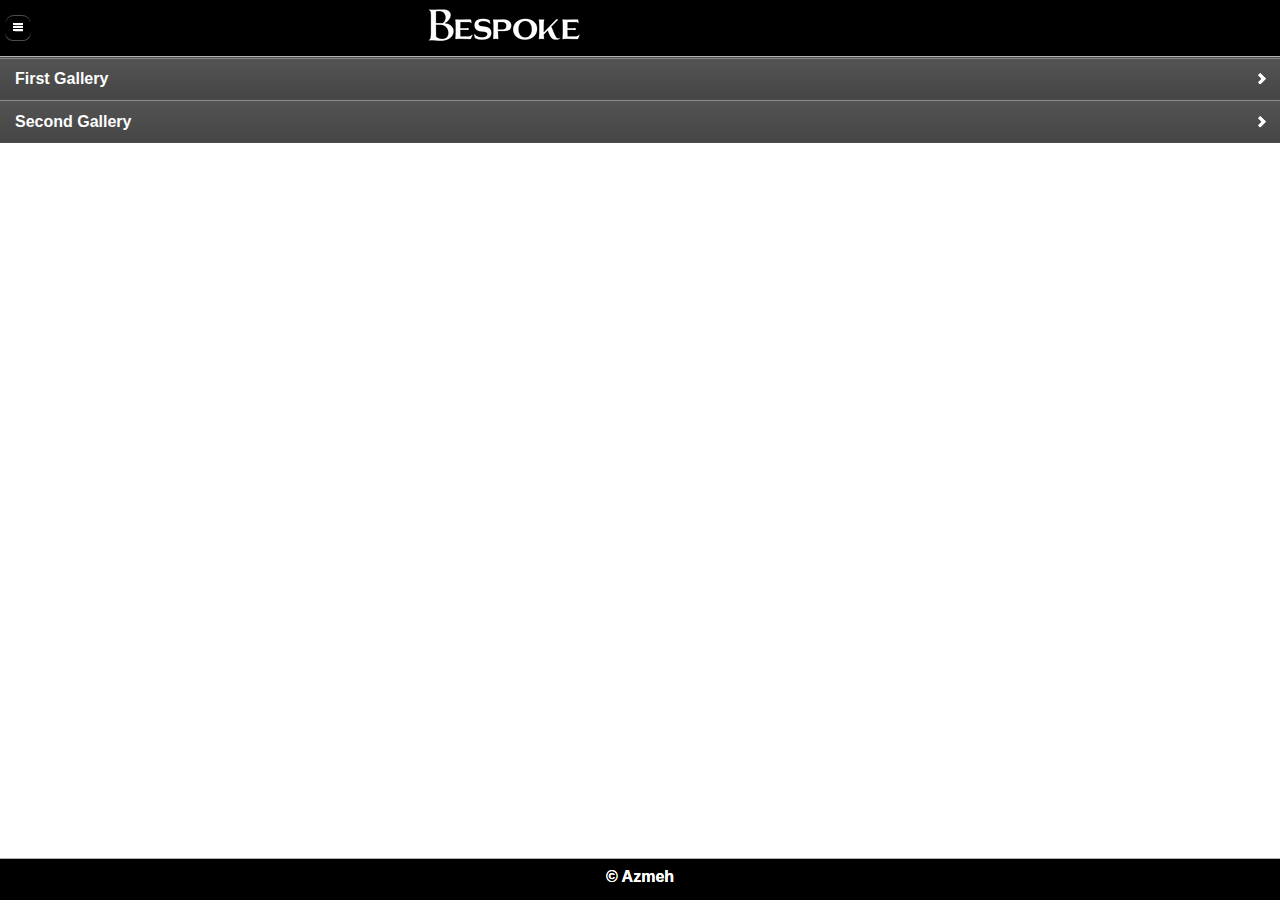
<file: index.html>
<!DOCTYPE html>
<html>
<head>
	<title>PhotoSwipe</title>
	<meta name="author" content="Ste Brennan - Code Computerlove - http://www.codecomputerlove.com/" />
	<meta content="width=device-width, initial-scale=1.0, maximum-scale=1.0, user-scalable=0;" name="viewport" />
    
    
	<meta name="apple-mobile-web-app-capable" content="yes" />
	
	<link rel="stylesheet" href="themes/my-custom-theme2.min.css" />
	<link rel="stylesheet" href="jquery.mobile.structure-1.3.1.min.css" />
	<link href="jquery-mobile.css" type="text/css" rel="stylesheet" />
	<link href="photoswipe.css" type="text/css" rel="stylesheet" />
	
	<script type="text/javascript" src="lib/klass.min.js"></script>
    
	<script src="jquery-1.9.1.min.js"></script>
    <script src="jquery-migrate-1.2.1.js"></script>
	<script src="jquery.mobile-1.3.1.min.js"></script>
    
	<script type="text/javascript" src="code.photoswipe.jquery-3.0.5.min.js"></script>
	
	
	<script type="text/javascript">
		
		/*
		 * IMPORTANT!!!
		 * REMEMBER TO ADD  rel="external"  to your anchor tags. 
		 * If you don't this will mess with how jQuery Mobile works
		 */
		
		(function(window, $, PhotoSwipe){
			
			$(document).ready(function(){
				
				$('div.gallery-page')
					.live('pageshow', function(e){
						
						var 
							currentPage = $(e.target),
							options = {},
							photoSwipeInstance = $("ul.gallery a", e.target).photoSwipe(options,  currentPage.attr('id'));
							
						return true;
						
					})
					
					.live('pagehide', function(e){
						
						var 
							currentPage = $(e.target),
							photoSwipeInstance = PhotoSwipe.getInstance(currentPage.attr('id'));

						if (typeof photoSwipeInstance != "undefined" && photoSwipeInstance != null) {
							PhotoSwipe.detatch(photoSwipeInstance);
						}
						
						return true;
						
					});
				
			});
		
		}(window, window.jQuery, window.Code.PhotoSwipe));
		
	</script>
	
</head>
<body>

<div data-role="page" id="Home">

  
<div data-role="panel" id="mypanel" data-position="left" data-display="push" >        
         <ul data-role=listview data-theme="a" >    
          <li data-role="list-divider"  ><a href="#Gallery1" style="text-decoration:none; font-size:18px; color:#FFF;" >Vision</a></li>  
          <li><a href="#Gallery1"> Culture </a></li>
          <li><a href=#win4> Business </a></li>
          <li><a href=#win5> interest </a></li>  
          <li data-role="list-divider"><a href="#win1" style="text-decoration:none; font-size:18px; color:#FFF;">Living</a></li>  
           <li><a href=#win3> Furniture </a></li>
          <li><a href=#win4> Architecture </a></li>
          <li><a href=#win5> Electronics </a></li> 
           <li data-role="list-divider"><a href="#win1" style="text-decoration:none; font-size:18px; color:#FFF;">Fashinism</a></li>  
           <li><a href=#win3> Jewellery </a></li>
          <li><a href=#win4> Insight </a></li>
          <li><a href=#win5> Shoots </a></li> 
          <li><a href=#win5> Runaway </a></li> 
           <li data-role="list-divider"><a href="#win1" style="text-decoration:none; font-size:18px; color:#FFF;">Essentials</a></li>  
           <li><a href=#win3> Tech </a></li>
          <li><a href=#win4> Her Trends </a></li>
          <li><a href=#win5> His Trends </a></li>           
        </ul>
    </div>


	<div data-role="header" data-position="fixed">
		<div class=ui-grid-b style="height: 50px; padding-top: 5px;" data-type="horizontal" >
      <div class=ui-block-a ><a href="#mypanel" data-role="button" data-icon="bars" data-iconpos="notext">asdasd</a></div>
      <div class="ui-block-b" style="text-align:center; width: 157px; "><a href="#win1"><img src="images/BespokeLogo.png" style="position:inline" /></a></div>
      <div class="ui-block-c" style="text-align:right;" ></div>  
    </div>
     
	</div>
	
	
	<div data-role="content" >	
		
			
		
		<ul data-role="listview" data-theme="b" >
			<li><a href="#Gallery1" rel="external"  >First Gallery</a></li> 
			<li><a href="#Gallery2"  rel="external">Second Gallery</a></li> 
		</ul> 
		
		
	</div>

	<div data-role="footer" data-position="fixed">
		<h4>&copy; Azmeh</h4>
	</div>

</div>


<div data-role="page"  id="Gallery1" class="gallery-page">
 

	<div data-role="header" data-position="fixed">
		<div class=ui-grid-a data-type="horizontal" style="height: 50px; padding-top: 5px;" >
      <div class=ui-block-a style="width: 100px;" ><a href="#Home" data-role="button" data-icon="back"  data-transition="slide" data-direction="reverse">Back</a></div>
      <div class="ui-block-b" style="text-align:right "><a href="#win1"><img src="images/BespokeLogo.png" style="position:inline" /></a></div>
      
    </div>
     
	</div>
     
	

	<div data-role="content">	
		
		<ul class="gallery">
		
			<li><a href="images/full/001.jpg" rel="external"><img src="images/thumb/001.jpg" alt="Image 001" /></a></li>
			<li><a href="images/full/002.jpg" rel="external"><img src="images/thumb/002.jpg" alt="Image 002" /></a></li>
			<li><a href="images/full/003.jpg" rel="external"><img src="images/thumb/003.jpg" alt="Image 003" /></a></li>
			<li><a href="images/full/004.jpg" rel="external"><img src="images/thumb/004.jpg" alt="Image 004" /></a></li>
			<li><a href="images/full/005.jpg" rel="external"><img src="images/thumb/005.jpg" alt="Image 005" /></a></li>
			<li><a href="images/full/006.jpg" rel="external"><img src="images/thumb/006.jpg" alt="Image 006" /></a></li>
			<li><a href="images/full/007.jpg" rel="external"><img src="images/thumb/007.jpg" alt="Image 007" /></a></li>
			<li><a href="images/full/008.jpg" rel="external"><img src="images/thumb/008.jpg" alt="Image 008" /></a></li>
			<li><a href="images/full/009.jpg" rel="external"><img src="images/thumb/009.jpg" alt="Image 009" /></a></li>
			
		</ul>
		
	</div>
	
	<div data-role="footer" data-position="fixed">
		<h4>&copy; Azmeh</h4>
	</div>

	
</div>

<div data-role="page"  id="Gallery2" class="gallery-page">

	<div data-role="header" data-position="fixed">
		<div class=ui-grid-b data-type="horizontal" >
      <div class=ui-block-a ><a href="#Home" data-role="button" data-icon="back"  data-transition="slide" data-direction="reverse">Back</a></div>
      <div class="ui-block-b" style="text-align:center; width: 157px; "><a href="#win1"><img src="images/BespokeLogo.png" style="position:inline" /></a></div>
      <div class="ui-block-c" style="text-align:right;" ></div>  
    </div>
     
	</div>

	<div data-role="content">	
		
		<ul class="gallery">
		
			<li><a href="images/full/010.jpg" rel="external"><img src="images/thumb/010.jpg" alt="Image 010" /></a></li>
			<li><a href="images/full/011.jpg" rel="external"><img src="images/thumb/011.jpg" alt="Image 011" /></a></li>
			<li><a href="images/full/012.jpg" rel="external"><img src="images/thumb/012.jpg" alt="Image 012" /></a></li>
			<li><a href="images/full/013.jpg" rel="external"><img src="images/thumb/013.jpg" alt="Image 013" /></a></li>
			<li><a href="images/full/014.jpg" rel="external"><img src="images/thumb/014.jpg" alt="Image 014" /></a></li>
			<li><a href="images/full/015.jpg" rel="external"><img src="images/thumb/015.jpg" alt="Image 015" /></a></li>
			<li><a href="images/full/016.jpg" rel="external"><img src="images/thumb/016.jpg" alt="Image 016" /></a></li>
			<li><a href="images/full/017.jpg" rel="external"><img src="images/thumb/017.jpg" alt="Image 017" /></a></li>
			<li><a href="images/full/018.jpg" rel="external"><img src="images/thumb/018.jpg" alt="Image 018" /></a></li>
		
		</ul>
		
	</div>

	<div data-role="footer" data-position="fixed">
		<h4>&copy; Azmeh</h4>
	</div>


</div>

</body>
</html>
</file>
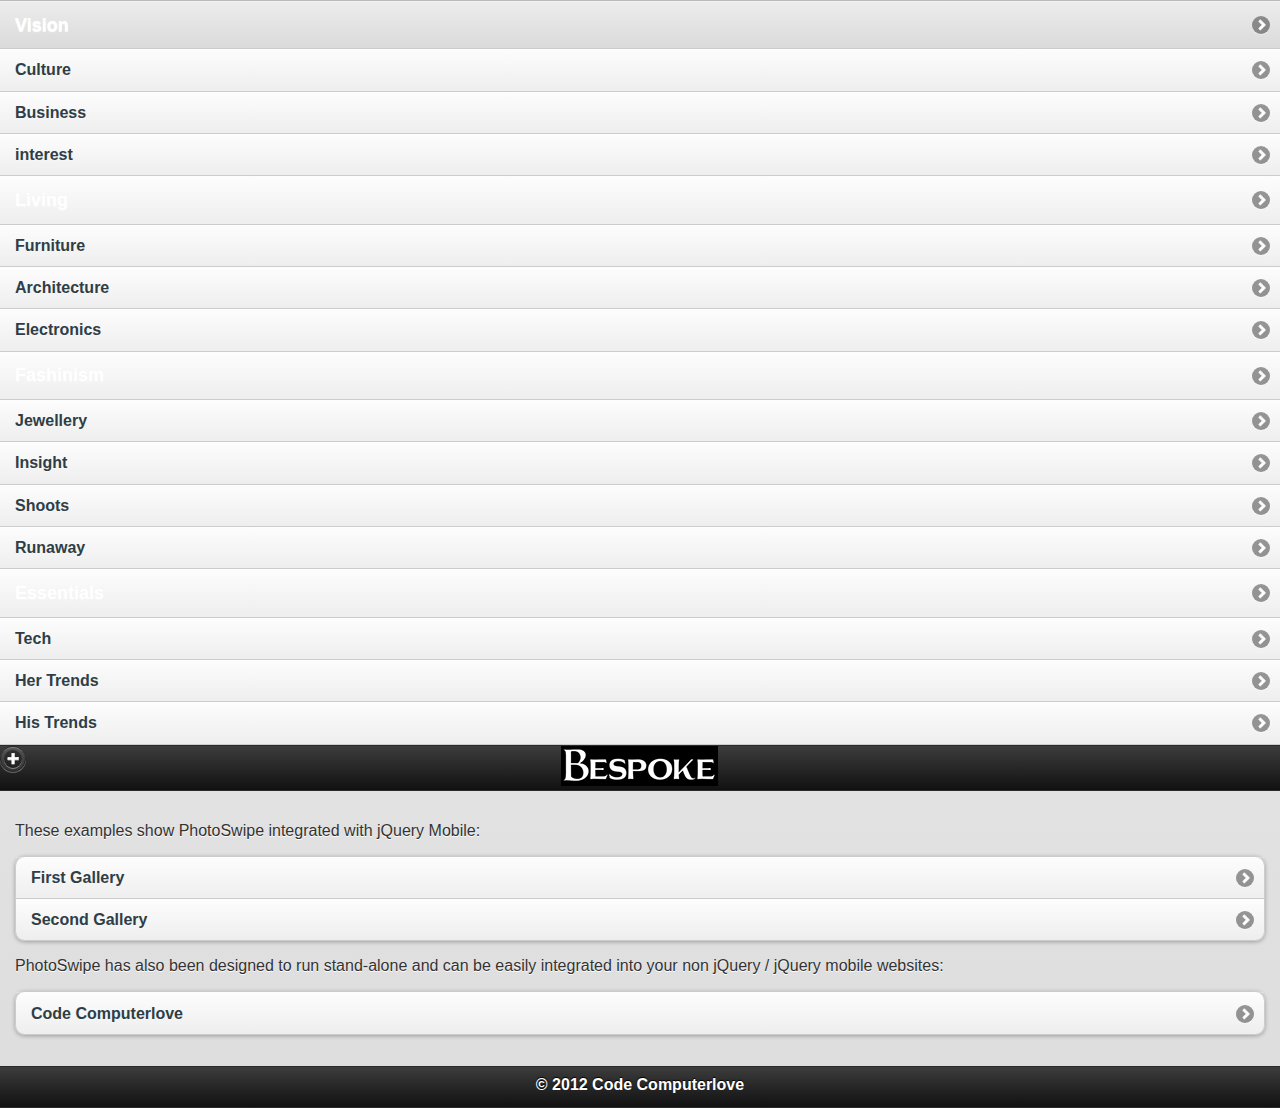
<file: index - Copy.html>
<!DOCTYPE html>
<html>
<head>
	<title>PhotoSwipe</title>
	<meta name="author" content="Ste Brennan - Code Computerlove - http://www.codecomputerlove.com/" />
	<meta content="width=device-width, initial-scale=1.0, maximum-scale=1.0, user-scalable=0;" name="viewport" />
    
    
	<meta name="apple-mobile-web-app-capable" content="yes" />
	
	<link href="jquery.mobile-1.0rc2.min.css" rel="stylesheet" />
	<link href="jquery-mobile.css" type="text/css" rel="stylesheet" />
	<link href="photoswipe.css" type="text/css" rel="stylesheet" />
	
	<script type="text/javascript" src="lib/klass.min.js"></script>
	<script type="text/javascript" src="jquery-1.6.4.min.js"></script>
	<script type="text/javascript" src="jquery.mobile-1.0rc2.min.js"></script>
	<script type="text/javascript" src="code.photoswipe.jquery-3.0.5.min.js"></script>
	
	
	<script type="text/javascript">
		
		/*
		 * IMPORTANT!!!
		 * REMEMBER TO ADD  rel="external"  to your anchor tags. 
		 * If you don't this will mess with how jQuery Mobile works
		 */
		
		(function(window, $, PhotoSwipe){
			
			$(document).ready(function(){
				
				$('div.gallery-page')
					.live('pageshow', function(e){
						
						var 
							currentPage = $(e.target),
							options = {},
							photoSwipeInstance = $("ul.gallery a", e.target).photoSwipe(options,  currentPage.attr('id'));
							
						return true;
						
					})
					
					.live('pagehide', function(e){
						
						var 
							currentPage = $(e.target),
							photoSwipeInstance = PhotoSwipe.getInstance(currentPage.attr('id'));

						if (typeof photoSwipeInstance != "undefined" && photoSwipeInstance != null) {
							PhotoSwipe.detatch(photoSwipeInstance);
						}
						
						return true;
						
					});
				
			});
		
		}(window, window.jQuery, window.Code.PhotoSwipe));
		
	</script>
	
</head>
<body>

<div data-role="page" id="Home">

 <div data-role="panel" id="mypanel" data-position="left" data-display="push" >        
         <ul data-role=listview >    
          <li data-role="list-divider"  ><a href="#Gallery1" style="text-decoration:none; font-size:18px; color:#FFF;" >Vision</a></li>  
          <li><a href="#Gallery1"> Culture </a></li>
          <li><a href=#win4> Business </a></li>
          <li><a href=#win5> interest </a></li>  
          <li data-role="list-divider"><a href="#win1" style="text-decoration:none; font-size:18px; color:#FFF;">Living</a></li>  
           <li><a href=#win3> Furniture </a></li>
          <li><a href=#win4> Architecture </a></li>
          <li><a href=#win5> Electronics </a></li> 
           <li data-role="list-divider"><a href="#win1" style="text-decoration:none; font-size:18px; color:#FFF;">Fashinism</a></li>  
           <li><a href=#win3> Jewellery </a></li>
          <li><a href=#win4> Insight </a></li>
          <li><a href=#win5> Shoots </a></li> 
          <li><a href=#win5> Runaway </a></li> 
           <li data-role="list-divider"><a href="#win1" style="text-decoration:none; font-size:18px; color:#FFF;">Essentials</a></li>  
           <li><a href=#win3> Tech </a></li>
          <li><a href=#win4> Her Trends </a></li>
          <li><a href=#win5> His Trends </a></li>           
        </ul>
    </div> 


	<div data-role="header" data-position="fixed">
		<div class=ui-grid-b>
      <div class=ui-block-a><a href="#mypanel" data-role="button" data-icon="bars" data-iconpos="notext">asdasd</a></div>
      <div class="ui-block-b" style="text-align:center;"><a href="#win1"><img src="images/BespokeLogo.png" style="position:inline" /></a></div>
      <div class=ui-block-c></div>  
    </div> 
	</div>
	
	
	<div data-role="content" >	
		
		<p>These examples show PhotoSwipe integrated with jQuery Mobile:</p>		
		
		<ul data-role="listview" data-inset="true">
			<li><a href="#Gallery1">First Gallery</a></li> 
			<li><a href="#Gallery2">Second Gallery</a></li> 
		</ul> 
		
		<p>PhotoSwipe has also been designed to run stand-alone and can be easily integrated into your non jQuery / jQuery mobile websites:</p>
		
		<ul data-role="listview" data-inset="true">
			<li><a href="01-default.html" target="_blank">Code Computerlove</a></li> 
		</ul> 
		
	</div>

	<div data-role="footer">
		<h4>&copy; 2012 Code Computerlove</h4>
	</div>

</div>


<div data-role="page" data-add-back-btn="true" id="Gallery1" class="gallery-page">

	<div data-role="header">
		<h1>First Gallery</h1>
	</div>

	<div data-role="content">	
		
		<ul class="gallery">
		
			<li><a href="images/full/001.jpg" rel="external"><img src="images/thumb/001.jpg" alt="Image 001" /></a></li>
			<li><a href="images/full/002.jpg" rel="external"><img src="images/thumb/002.jpg" alt="Image 002" /></a></li>
			<li><a href="images/full/003.jpg" rel="external"><img src="images/thumb/003.jpg" alt="Image 003" /></a></li>
			<li><a href="images/full/004.jpg" rel="external"><img src="images/thumb/004.jpg" alt="Image 004" /></a></li>
			<li><a href="images/full/005.jpg" rel="external"><img src="images/thumb/005.jpg" alt="Image 005" /></a></li>
			<li><a href="images/full/006.jpg" rel="external"><img src="images/thumb/006.jpg" alt="Image 006" /></a></li>
			<li><a href="images/full/007.jpg" rel="external"><img src="images/thumb/007.jpg" alt="Image 007" /></a></li>
			<li><a href="images/full/008.jpg" rel="external"><img src="images/thumb/008.jpg" alt="Image 008" /></a></li>
			<li><a href="images/full/009.jpg" rel="external"><img src="images/thumb/009.jpg" alt="Image 009" /></a></li>
			
		</ul>
		
	</div>
	
	<div data-role="footer">
		<h4>&copy; 2012 Code Computerlove</h4>
	</div>
	
</div>

<div data-role="page" data-add-back-btn="true" id="Gallery2" class="gallery-page">

	<div data-role="header">
		<h1>Second Gallery</h1>
	</div>

	<div data-role="content">	
		
		<ul class="gallery">
		
			<li><a href="images/full/010.jpg" rel="external"><img src="images/thumb/010.jpg" alt="Image 010" /></a></li>
			<li><a href="images/full/011.jpg" rel="external"><img src="images/thumb/011.jpg" alt="Image 011" /></a></li>
			<li><a href="images/full/012.jpg" rel="external"><img src="images/thumb/012.jpg" alt="Image 012" /></a></li>
			<li><a href="images/full/013.jpg" rel="external"><img src="images/thumb/013.jpg" alt="Image 013" /></a></li>
			<li><a href="images/full/014.jpg" rel="external"><img src="images/thumb/014.jpg" alt="Image 014" /></a></li>
			<li><a href="images/full/015.jpg" rel="external"><img src="images/thumb/015.jpg" alt="Image 015" /></a></li>
			<li><a href="images/full/016.jpg" rel="external"><img src="images/thumb/016.jpg" alt="Image 016" /></a></li>
			<li><a href="images/full/017.jpg" rel="external"><img src="images/thumb/017.jpg" alt="Image 017" /></a></li>
			<li><a href="images/full/018.jpg" rel="external"><img src="images/thumb/018.jpg" alt="Image 018" /></a></li>
		
		</ul>
		
	</div>

	<div data-role="footer">
		<h4>&copy; 2012 Code Computerlove</h4>
	</div>

</div>

</body>
</html>
</file>
<file: photoswipe.css>
/*
 * photoswipe.css
 * Copyright (c) %%year%% by Code Computerlove (http://www.codecomputerlove.com)
 * Licensed under the MIT license
 *
 * Default styles for PhotoSwipe
 * Avoid any position or dimension based styles
 * where possible, unless specified already here.
 * The gallery automatically works out gallery item
 * positions etc.
 */

 
body.ps-active, body.ps-building, div.ps-active, div.ps-building
{
	background: #000;
	overflow: hidden;
}
body.ps-active *, div.ps-active *
{ 
	-webkit-tap-highlight-color:  rgba(255, 255, 255, 0); 
	display: none;
}
body.ps-active *:focus, div.ps-active *:focus 
{ 
	outline: 0; 
}


/* Document overlay */
div.ps-document-overlay 
{
	background: #000;
}


/* UILayer */
div.ps-uilayer { 
	
	background: #000;
	cursor: pointer;
	
}


/* Zoom/pan/rotate layer */
div.ps-zoom-pan-rotate{
	background: #000;
}
div.ps-zoom-pan-rotate *  { display: block; }


/* Carousel */
div.ps-carousel-item-loading 
{ 
	background: url(loader.gif) no-repeat center center; 
}

div.ps-carousel-item-error 
{ 
	background: url(error.gif) no-repeat center center; 
}


/* Caption */
div.ps-caption
{ 
	background: #000000;
	background: -moz-linear-gradient(top, #303130 0%, #000101 100%);
	background: -webkit-gradient(linear, left top, left bottom, color-stop(0%,#303130), color-stop(100%,#000101));
	border-bottom: 1px solid #42403f;
	color: #ffffff;
	font-size: 13px;
	font-family: "Lucida Grande", Helvetica, Arial,Verdana, sans-serif;
	text-align: center;
}
div.ps-caption *  { display: inline; }

div.ps-caption-bottom
{ 
	border-top: 1px solid #42403f;
	border-bottom: none;
	min-height: 44px;
}

div.ps-caption-content
{
	padding: 13px;
	display: block;
}


/* Toolbar */
div.ps-toolbar
{ 
	background: #000000;
	background: -moz-linear-gradient(top, #303130 0%, #000101 100%);
	background: -webkit-gradient(linear, left top, left bottom, color-stop(0%,#303130), color-stop(100%,#000101));
	border-top: 1px solid #42403f;
	color: #ffffff;
	font-size: 13px;
	font-family: "Lucida Grande", Helvetica, Arial,Verdana, sans-serif;
	text-align: center;
	height: 44px;
	display: table;
	table-layout: fixed;
}
div.ps-toolbar * { 
	display: block;
}

div.ps-toolbar-top 
{
	border-bottom: 1px solid #42403f;
	border-top: none;
}

div.ps-toolbar-close, div.ps-toolbar-previous, div.ps-toolbar-next, div.ps-toolbar-play
{
	cursor: pointer;
	display: table-cell;
}

div.ps-toolbar div div.ps-toolbar-content
{
	width: 44px;
	height: 44px;
	margin: 0 auto 0;
	background-image: url(icons.png);
	background-repeat: no-repeat;
}

div.ps-toolbar-close div.ps-toolbar-content
{
	background-position: 0 0;
}

div.ps-toolbar-previous div.ps-toolbar-content
{
	background-position: -44px 0;
}

div.ps-toolbar-previous-disabled div.ps-toolbar-content
{
	background-position: -44px -44px;
}

div.ps-toolbar-next div.ps-toolbar-content
{
	background-position: -132px 0;
}

div.ps-toolbar-next-disabled div.ps-toolbar-content
{
	background-position: -132px -44px;
}

div.ps-toolbar-play div.ps-toolbar-content
{
	background-position: -88px 0;
}

/* Hi-res display */
@media only screen and (-webkit-min-device-pixel-ratio: 1.5),
       only screen and (-moz-min-device-pixel-ratio: 1.5),
       only screen and (min-resolution: 240dpi)
{
	div.ps-toolbar div div.ps-toolbar-content
	{
		-moz-background-size: 176px 88px;
		-o-background-size: 176px 88px;
		-webkit-background-size: 176px 88px;
		background-size: 176px 88px;
		background-image: url(icons@2x.png);
	}
}
</file>
<file: themes/my-custom-theme2.min.css>
/*
* jQuery Mobile 1.3.1
* Git HEAD hash: 74b4bec049fd93e4fe40205e6157de16eb64eb46 <> Date: Mon Apr 8 2013 19:41:28 UTC
* http://jquerymobile.com
*
* Copyright 2010, 2013 jQuery Foundation, Inc. and other contributors
* Released under the MIT license.
* http://jquery.org/license
*
*/

.ui-bar-a{border:1px solid #b3b3b3 ;background:#000 ;color:#FFF ;font-weight:bold;text-shadow:0  0px  0  #ffffff ;background-image:-webkit-gradient(linear,left top,left bottom,from( #0000NaN ),to( #0000NaN )); background-image:-webkit-linear-gradient( #0000NaN,#0000NaN ); background-image:   -moz-linear-gradient( #0000NaN,#0000NaN ); background-image:    -ms-linear-gradient( #0000NaN,#0000NaN ); background-image:     -o-linear-gradient( #0000NaN,#0000NaN ); background-image:        linear-gradient( #0000NaN,#0000NaN );}.ui-bar-a .ui-link-inherit{color:#FFF ;}.ui-bar-a a.ui-link{color:#7cc4e7 ;font-weight:bold;}.ui-bar-a a.ui-link:visited{   color:#2489ce ;}.ui-bar-a a.ui-link:hover{color:#2489ce ;}.ui-bar-a a.ui-link:active{color:#2489ce ;}.ui-bar-a,.ui-bar-a input,.ui-bar-a select,.ui-bar-a textarea,.ui-bar-a button{font-family:Helvetica,Arial,sans-serif ;}.ui-body-a,.ui-overlay-a{border:1px solid #545454 ;color:#ffffff ;text-shadow:0  0px  0  #444444 ;background:#000000 ;background-image:-webkit-gradient(linear,left top,left bottom,from( #000000 ),to( #000000 )); background-image:-webkit-linear-gradient( #000000,#000000 ); background-image:   -moz-linear-gradient( #000000,#000000 ); background-image:    -ms-linear-gradient( #000000,#000000 ); background-image:     -o-linear-gradient( #000000,#000000 ); background-image:        linear-gradient( #000000,#000000 );}.ui-overlay-a{background-image:none;border-width:0;}.ui-body-a,.ui-body-a input,.ui-body-a select,.ui-body-a textarea,.ui-body-a button{font-family:Helvetica,Arial,sans-serif ;}.ui-body-a .ui-link-inherit{color:#ffffff ;}.ui-body-a .ui-link{color:#ffffff ;font-weight:bold;}.ui-body-a .ui-link:visited{   color:#a5a5a5 ;}.ui-body-a .ui-link:hover{color:#FFFFFF ;}.ui-body-a .ui-link:active{color:#ffffff ;}.ui-btn-up-a{border:1px solid #000000 ;background:#000000 ;font-weight:bold;color:#ffffff ;text-shadow:0  0px  0  #444444 ;background-image:-webkit-gradient(linear,left top,left bottom,from( #000000 ),to( #000000 )); background-image:-webkit-linear-gradient( #000000,#000000 ); background-image:   -moz-linear-gradient( #000000,#000000 ); background-image:    -ms-linear-gradient( #000000,#000000 ); background-image:     -o-linear-gradient( #000000,#000000 ); background-image:        linear-gradient( #000000,#000000 );}.ui-btn-up-a:visited,.ui-btn-up-a a.ui-link-inherit{color:#ffffff ;}.ui-btn-hover-a{border:1px solid #454545 ;background:#454545 ;font-weight:bold;color:#ffffff ;text-shadow:0  1px  0  #444444 ;background-image:-webkit-gradient(linear,left top,left bottom,from( #454545 ),to( #454545 )); background-image:-webkit-linear-gradient( #454545,#454545 ); background-image:   -moz-linear-gradient( #454545,#454545 ); background-image:    -ms-linear-gradient( #454545,#454545 ); background-image:     -o-linear-gradient( #454545,#454545 ); background-image:        linear-gradient( #454545,#454545 );}.ui-btn-hover-a:visited,.ui-btn-hover-a:hover,.ui-btn-hover-a a.ui-link-inherit{color:#ffffff ;}.ui-btn-down-a{border:1px solid #cccccc ;background:#cccccc ;font-weight:bold;color:#ffffff ;text-shadow:0  1px  0  #444444 ;background-image:-webkit-gradient(linear,left top,left bottom,from( #cccccc ),to( #cccccc )); background-image:-webkit-linear-gradient( #cccccc,#cccccc ); background-image:   -moz-linear-gradient( #cccccc,#cccccc ); background-image:    -ms-linear-gradient( #cccccc,#cccccc ); background-image:     -o-linear-gradient( #cccccc,#cccccc ); background-image:        linear-gradient( #cccccc,#cccccc );}.ui-btn-down-a:visited,.ui-btn-down-a:hover,.ui-btn-down-a a.ui-link-inherit{color:#ffffff ;}.ui-btn-up-a,.ui-btn-hover-a,.ui-btn-down-a{font-family:Helvetica,Arial,sans-serif ;text-decoration:none;}.ui-bar-b{border:1px solid #4d4d4d ;background:#4d4d4d ;color:#ffffff ;font-weight:bold;text-shadow:0  0px  0  #444444 ;background-image:-webkit-gradient(linear,left top,left bottom,from( #545454 ),to( #454545 )); background-image:-webkit-linear-gradient( #545454,#454545 ); background-image:   -moz-linear-gradient( #545454,#454545 ); background-image:    -ms-linear-gradient( #545454,#454545 ); background-image:     -o-linear-gradient( #545454,#454545 ); background-image:        linear-gradient( #545454,#454545 );}.ui-bar-b .ui-link-inherit{color:#ffffff ;}.ui-bar-b a.ui-link{color:#7cc4e7 ;font-weight:bold;}.ui-bar-b a.ui-link:visited{   color:#2489ce ;}.ui-bar-b a.ui-link:hover{color:#2489ce ;}.ui-bar-b a.ui-link:active{color:#2489ce ;}.ui-bar-b,.ui-bar-b input,.ui-bar-b select,.ui-bar-b textarea,.ui-bar-b button{font-family:Helvetica,Arial,sans-serif ;}.ui-body-b,.ui-overlay-b{border:1px solid #8c8c8c ;color:#000000 ;text-shadow:0  0px  0  #eeeeee ;background:#ffffff ;background-image:-webkit-gradient(linear,left top,left bottom,from( #FFFFFF ),to( #e5e5e5 )); background-image:-webkit-linear-gradient( #FFFFFF,#e5e5e5 ); background-image:   -moz-linear-gradient( #FFFFFF,#e5e5e5 ); background-image:    -ms-linear-gradient( #FFFFFF,#e5e5e5 ); background-image:     -o-linear-gradient( #FFFFFF,#e5e5e5 ); background-image:        linear-gradient( #FFFFFF,#e5e5e5 );}.ui-overlay-b{background-image:none;border-width:0;}.ui-body-b,.ui-body-b input,.ui-body-b select,.ui-body-b textarea,.ui-body-b button{font-family:Helvetica,Arial,sans-serif ;}.ui-body-b .ui-link-inherit{color:#000000 ;}.ui-body-b .ui-link{color:#ffffff ;font-weight:bold;}.ui-body-b .ui-link:visited{   color:#a5a5a5 ;}.ui-body-b .ui-link:hover{color:#FFFFFF ;}.ui-body-b .ui-link:active{color:#ffffff ;}.ui-btn-up-b{border:1px solid #4d4d4d ;background:#4d4d4d ;font-weight:bold;color:#ffffff ;text-shadow:0  0px  0  #444444 ;background-image:-webkit-gradient(linear,left top,left bottom,from( #545454 ),to( #454545 )); background-image:-webkit-linear-gradient( #545454,#454545 ); background-image:   -moz-linear-gradient( #545454,#454545 ); background-image:    -ms-linear-gradient( #545454,#454545 ); background-image:     -o-linear-gradient( #545454,#454545 ); background-image:        linear-gradient( #545454,#454545 );}.ui-btn-up-b:visited,.ui-btn-up-b a.ui-link-inherit{color:#ffffff ;}.ui-btn-hover-b{border:1px solid #585858 ;background:#585858 ;font-weight:bold;color:#ffffff ;text-shadow:0  1px  0  #444444 ;background-image:-webkit-gradient(linear,left top,left bottom,from( #606060 ),to( #4f4f4f )); background-image:-webkit-linear-gradient( #606060,#4f4f4f ); background-image:   -moz-linear-gradient( #606060,#4f4f4f ); background-image:    -ms-linear-gradient( #606060,#4f4f4f ); background-image:     -o-linear-gradient( #606060,#4f4f4f ); background-image:        linear-gradient( #606060,#4f4f4f );}.ui-btn-hover-b:visited,.ui-btn-hover-b:hover,.ui-btn-hover-b a.ui-link-inherit{color:#ffffff ;}.ui-btn-down-b{border:1px solid #cccccc ;background:#cccccc ;font-weight:bold;color:#ffffff ;text-shadow:0  1px  0  #444444 ;background-image:-webkit-gradient(linear,left top,left bottom,from( #cccccc ),to( #cccccc )); background-image:-webkit-linear-gradient( #cccccc,#cccccc ); background-image:   -moz-linear-gradient( #cccccc,#cccccc ); background-image:    -ms-linear-gradient( #cccccc,#cccccc ); background-image:     -o-linear-gradient( #cccccc,#cccccc ); background-image:        linear-gradient( #cccccc,#cccccc );}.ui-btn-down-b:visited,.ui-btn-down-b:hover,.ui-btn-down-b a.ui-link-inherit{color:#ffffff ;}.ui-btn-up-b,.ui-btn-hover-b,.ui-btn-down-b{font-family:Helvetica,Arial,sans-serif ;text-decoration:none;}a.ui-link-inherit{text-decoration:none !important;}.ui-btn-active{border:1px solid #cccccc ;background:#cccccc ;font-weight:bold;color:#000000 ;cursor:pointer;text-shadow:0  0px  0  #eeeeee ;text-decoration:none;background-image:-webkit-gradient(linear,left top,left bottom,from( #cccccc ),to( #cccccc )); background-image:-webkit-linear-gradient( #cccccc,#cccccc ); background-image:   -moz-linear-gradient( #cccccc,#cccccc ); background-image:    -ms-linear-gradient( #cccccc,#cccccc ); background-image:     -o-linear-gradient( #cccccc,#cccccc ); background-image:        linear-gradient( #cccccc,#cccccc ); font-family:Helvetica,Arial,sans-serif ;}.ui-btn-active:visited,.ui-btn-active:hover,.ui-btn-active a.ui-link-inherit{color:#000000 ;}.ui-btn-inner{border-top:1px solid #fff;border-color:rgba(255,255,255,.3);}.ui-corner-all{-webkit-border-radius:0.1em ;border-radius:0.1em ;}.ui-br{border-color:rgb(130,130,130);border-color:rgba(130,130,130,.3);border-style:solid;}.ui-disabled{filter:Alpha(Opacity=30);opacity:.3;zoom:1;}.ui-disabled,.ui-disabled a{cursor:default !important;pointer-events:none;}.ui-icon,.ui-icon-searchfield:after{background-color:#ffffff ;background-color:transparent ;background-image:url(images/icons-18-white.png) ;background-repeat:no-repeat;-webkit-border-radius:9px;border-radius:9px;}.ui-icon-alt .ui-icon,.ui-icon-alt .ui-icon-searchfield:after{background-color:#fff;background-color:rgba(255,255,255,.3);background-image:url(images/icons-18-black.png);background-repeat:no-repeat;}.ui-icon-nodisc .ui-icon,.ui-icon-nodisc .ui-icon-searchfield:after,.ui-icon-nodisc .ui-icon-alt .ui-icon,.ui-icon-nodisc .ui-icon-alt .ui-icon-searchfield:after{background-color:transparent;}.ui-icon-plus{background-position:-1px -1px;}.ui-icon-minus{background-position:-37px -1px;}.ui-icon-delete{background-position:-73px -1px;}.ui-icon-arrow-r{background-position:-108px -1px;}.ui-icon-arrow-l{background-position:-144px -1px;}.ui-icon-arrow-u{background-position:-180px -1px;}.ui-icon-arrow-d{background-position:-216px -1px;}.ui-icon-check{background-position:-252px -1px;}.ui-icon-gear{background-position:-288px -1px;}.ui-icon-refresh{background-position:-323px -1px;}.ui-icon-forward{background-position:-360px -1px;}.ui-icon-back{background-position:-396px -1px;}.ui-icon-grid{background-position:-432px -1px;}.ui-icon-star{background-position:-467px -1px;}.ui-icon-alert{background-position:-503px -1px;}.ui-icon-info{background-position:-539px -1px;}.ui-icon-home{background-position:-575px -1px;}.ui-icon-search,.ui-icon-searchfield:after{background-position:-611px -1px;}.ui-icon-checkbox-on{background-position:-647px -1px;}.ui-icon-checkbox-off{background-position:-683px -1px;}.ui-icon-radio-on{background-position:-718px -1px;}.ui-icon-radio-off{background-position:-754px -1px;}.ui-icon-bars{background-position:-788px -1px;}.ui-icon-edit{background-position:-824px -1px;}@media only screen and (-webkit-min-device-pixel-ratio:1.3),      only screen and (min--moz-device-pixel-ratio:1.3),      only screen and (min-resolution:200dpi){.ui-icon-plus,.ui-icon-minus,.ui-icon-delete,.ui-icon-arrow-r,.ui-icon-arrow-l,.ui-icon-arrow-u,.ui-icon-arrow-d,.ui-icon-check,.ui-icon-gear,.ui-icon-refresh,.ui-icon-forward,.ui-icon-back,.ui-icon-grid,.ui-icon-star,.ui-icon-alert,.ui-icon-info,.ui-icon-home,.ui-icon-bars,.ui-icon-edit,.ui-icon-search,.ui-icon-searchfield:after,.ui-icon-checkbox-off,.ui-icon-checkbox-on,.ui-icon-radio-off,.ui-icon-radio-on{background-image:url(images/icons-36-white.png);-moz-background-size:864px 18px;-o-background-size:864px 18px;-webkit-background-size:864px 18px;background-size:864px 18px;}.ui-icon-alt .ui-icon{background-image:url(images/icons-36-black.png);}.ui-icon-plus{background-position:0 50%;}.ui-icon-minus{background-position:-36px 50%;}.ui-icon-delete{background-position:-72px 50%;}.ui-icon-arrow-r{background-position:-108px 50%;}.ui-icon-arrow-l{background-position:-144px 50%;}.ui-icon-arrow-u{background-position:-179px 50%;}.ui-icon-arrow-d{background-position:-215px 50%;}.ui-icon-check{background-position:-252px 50%;}.ui-icon-gear{background-position:-287px 50%;}.ui-icon-refresh{background-position:-323px 50%;}.ui-icon-forward{background-position:-360px 50%;}.ui-icon-back{background-position:-395px 50%;}.ui-icon-grid{background-position:-431px 50%;}.ui-icon-star{background-position:-467px 50%;}.ui-icon-alert{background-position:-503px 50%;}.ui-icon-info{background-position:-538px 50%;}.ui-icon-home{background-position:-575px 50%;}.ui-icon-search,.ui-icon-searchfield:after{background-position:-611px 50%;}.ui-icon-checkbox-on{background-position:-647px 50%;}.ui-icon-checkbox-off{background-position:-683px 50%;}.ui-icon-radio-on{background-position:-718px 50%;}.ui-icon-radio-off{background-position:-754px 50%;}.ui-icon-bars{background-position:-788px 50%;}.ui-icon-edit{background-position:-824px 50%;}}.ui-checkbox .ui-icon,.ui-selectmenu-list .ui-icon{-webkit-border-radius:3px;border-radius:3px;}.ui-icon-checkbox-off,.ui-icon-radio-off{background-color:transparent;}.ui-checkbox-on .ui-icon,.ui-radio-on .ui-icon{background-color:#cccccc ; }.ui-icon-loading{background:url(images/ajax-loader.gif);background-size:46px 46px;}.ui-btn-corner-all{-webkit-border-radius:0.5em ;border-radius:0.5em ;}.ui-corner-all,.ui-btn-corner-all{-webkit-background-clip:padding;background-clip:padding-box;}.ui-overlay{background:#666;filter:Alpha(Opacity=50);opacity:.5;position:absolute;width:100%;height:100%;}.ui-overlay-shadow{-moz-box-shadow:0 0 12px rgba(0,0,0,.6);-webkit-box-shadow:0 0 12px rgba(0,0,0,.6);box-shadow:0 0 12px rgba(0,0,0,.6);}.ui-shadow{-moz-box-shadow:0 1px 3px  rgba(0,0,0,0.2) ;-webkit-box-shadow:0 1px 3px  rgba(0,0,0,0.2) ;box-shadow:0 1px 3px  rgba(0,0,0,0.2) }.ui-bar-a .ui-shadow,.ui-bar-b .ui-shadow,.ui-bar-c .ui-shadow {-moz-box-shadow:0 1px 0 rgba(255,255,255,.3);-webkit-box-shadow:0 1px 0 rgba(255,255,255,.3);box-shadow:0 1px 0 rgba(255,255,255,.3);}.ui-shadow-inset{-moz-box-shadow:inset 0 1px 4px rgba(0,0,0,.2);-webkit-box-shadow:inset 0 1px 4px rgba(0,0,0,.2);box-shadow:inset 0 1px 4px rgba(0,0,0,.2);}.ui-icon-shadow{-moz-box-shadow:0 1px 0 transparent ;-webkit-box-shadow:0 1px 0 transparent ;box-shadow:0 1px 0 transparent ;}.ui-btn:focus,.ui-link-inherit:focus{outline:0;}.ui-btn.ui-focus{z-index:1;}.ui-focus,.ui-btn:focus{-moz-box-shadow:inset 0 0 3px #cccccc,0 0 9px #cccccc ;-webkit-box-shadow:inset 0 0 3px #cccccc,0 0 9px #cccccc ;box-shadow:inset 0 0 3px #cccccc,0 0 9px #cccccc ;}.ui-input-text.ui-focus,.ui-input-search.ui-focus{-moz-box-shadow:0 0 12px #cccccc ;-webkit-box-shadow:0 0 12px #cccccc ;box-shadow:0 0 12px #cccccc ;}.ui-mobile-nosupport-boxshadow *{-moz-box-shadow:none !important;-webkit-box-shadow:none !important;box-shadow:none !important;}.ui-mobile-nosupport-boxshadow .ui-focus,.ui-mobile-nosupport-boxshadow .ui-btn:focus,.ui-mobile-nosupport-boxshadow .ui-link-inherit:focus{outline-width:1px;outline-style:auto;}
</file>
